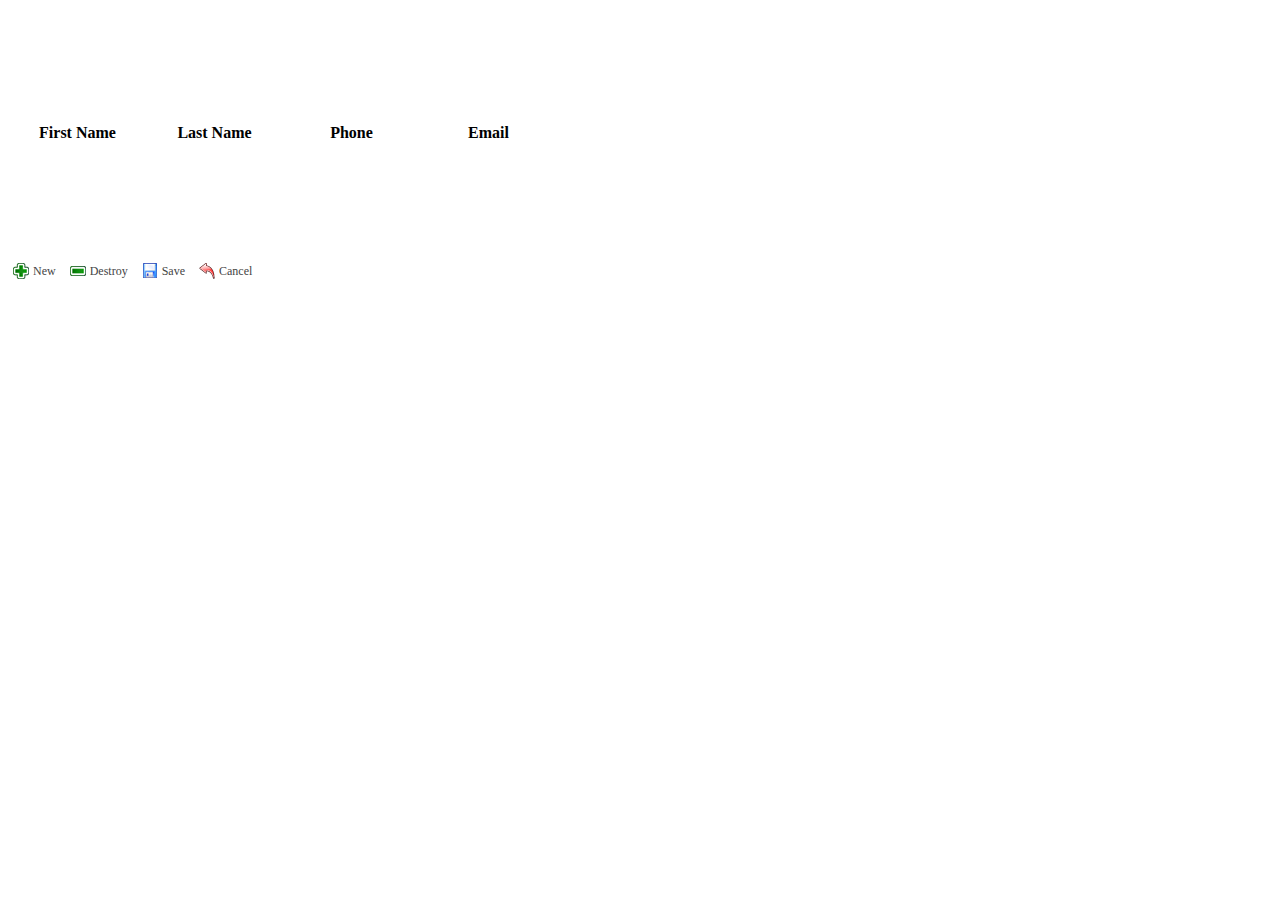
<file: SpringQuartz1.x/src/main/webapp/test1.html>
<!DOCTYPE html>
 <html>
  <head>
    <meta charset="UTF-8">
    
    <link href="resource/jeasyui/1.5.2/themes/default/easyui.css" rel='stylesheet' type='text/css'/>
    <link href="resource/jeasyui/1.5.2/themes/icon.css" rel='stylesheet' type='text/css'/>
    <link href="resource/jeasyui/1.5.2/themes/color.css" rel='stylesheet' type='text/css'/>
    <link href="resource/jeasyui/1.5.2/themes/extend.css" rel='stylesheet' type='text/css'/>
     <script src="resource/js/prototype.extend.js" charset="utf-8" type="text/javascript"></script>
    <script src="resource/js/jquery.min.js" charset="utf-8" type="text/javascript"></script>
    <script src="resource/js/DateUtils.js" charset="utf-8" type="text/javascript"></script>
    <script src="resource/js/jquery.cookie.js" charset="utf-8" type="text/javascript"></script>
	<script src="resource/js/jquery.extend.js" charset="utf-8" type="text/javascript"></script>
    
    <script src="resource/jeasyui/1.5.2/jquery.easyui.min.js" charset="utf-8" type="text/javascript"></script>

  </head>
  
  <body>
   <table id="dg" title="My Users" style="width:550px;height:250px"
		toolbar="#toolbar" idField="id"
		rownumbers="true" fitColumns="true" singleSelect="true">
	<thead>
		<tr>
			<th field="firstname" width="50" editor="{type:'validatebox',options:{required:true}}">First Name</th>
			<th field="lastname" width="50" editor="{type:'validatebox',options:{required:true}}">Last Name</th>
			<th field="phone" width="50" editor="text">Phone</th>
			<th field="email" width="50" editor="{type:'validatebox',options:{validType:'email'}}">Email</th>
		</tr>
	</thead>
</table>
<div id="toolbar">
	<a href="#" class="easyui-linkbutton" iconCls="icon-add" plain="true" onclick="javascript:$('#dg').edatagrid('addRow')">New</a>
	<a href="#" class="easyui-linkbutton" iconCls="icon-remove" plain="true" onclick="javascript:$('#dg').edatagrid('destroyRow')">Destroy</a>
	<a href="#" class="easyui-linkbutton" iconCls="icon-save" plain="true" onclick="javascript:$('#dg').edatagrid('saveRow')">Save</a>
	<a href="#" class="easyui-linkbutton" iconCls="icon-undo" plain="true" onclick="javascript:$('#dg').edatagrid('cancelRow')">Cancel</a>
</div>
  </body>
  <script type="text/javascript">
  	$('#dg').edatagrid({
	url: 'get_users.php',
	saveUrl: 'save_user.php',
	updateUrl: 'update_user.php',
	destroyUrl: 'destroy_user.php'
});
  </script>
</html>
</file>
<file: SpringQuartz1.x/src/main/webapp/resource/jeasyui/1.5.2/themes/default/easyui.css>
.panel {
  overflow: hidden;
  text-align: left;
  margin: 0;
  border: 0;
  -moz-border-radius: 0 0 0 0;
  -webkit-border-radius: 0 0 0 0;
  border-radius: 0 0 0 0;
}
.panel-header,
.panel-body {
  border-width: 1px;
  border-style: solid;
}
.panel-header {
  padding: 5px;
  position: relative;
}
.panel-title {
  background: url('images/blank.gif') no-repeat;
}
.panel-header-noborder {
  border-width: 0 0 1px 0;
}
.panel-body {
  overflow: auto;
  border-top-width: 0;
  padding: 0;
}
.panel-body-noheader {
  border-top-width: 1px;
}
.panel-body-noborder {
  border-width: 0px;
}
.panel-body-nobottom {
  border-bottom-width: 0;
}
.panel-with-icon {
  padding-left: 18px;
}
.panel-icon,
.panel-tool {
  position: absolute;
  top: 50%;
  margin-top: -8px;
  height: 16px;
  overflow: hidden;
}
.panel-icon {
  left: 5px;
  width: 16px;
}
.panel-tool {
  right: 5px;
  width: auto;
}
.panel-tool a {
  display: inline-block;
  width: 16px;
  height: 16px;
  opacity: 0.6;
  filter: alpha(opacity=60);
  margin: 0 0 0 2px;
  vertical-align: top;
}
.panel-tool a:hover {
  opacity: 1;
  filter: alpha(opacity=100);
  background-color: #eaf2ff;
  -moz-border-radius: 3px 3px 3px 3px;
  -webkit-border-radius: 3px 3px 3px 3px;
  border-radius: 3px 3px 3px 3px;
}
.panel-loading {
  padding: 11px 0px 10px 30px;
}
.panel-noscroll {
  overflow: hidden;
}
.panel-fit,
.panel-fit body {
  height: 100%;
  margin: 0;
  padding: 0;
  border: 0;
  overflow: hidden;
}
.panel-loading {
  background: url('images/loading.gif') no-repeat 10px 10px;
}
.panel-tool-close {
  background: url('images/panel_tools.png') no-repeat -16px 0px;
}
.panel-tool-min {
  background: url('images/panel_tools.png') no-repeat 0px 0px;
}
.panel-tool-max {
  background: url('images/panel_tools.png') no-repeat 0px -16px;
}
.panel-tool-restore {
  background: url('images/panel_tools.png') no-repeat -16px -16px;
}
.panel-tool-collapse {
  background: url('images/panel_tools.png') no-repeat -32px 0;
}
.panel-tool-expand {
  background: url('images/panel_tools.png') no-repeat -32px -16px;
}
.panel-header,
.panel-body {
  border-color: #95B8E7;
}
.panel-header {
  background-color: #E0ECFF;
  background: -webkit-linear-gradient(top,#EFF5FF 0,#E0ECFF 100%);
  background: -moz-linear-gradient(top,#EFF5FF 0,#E0ECFF 100%);
  background: -o-linear-gradient(top,#EFF5FF 0,#E0ECFF 100%);
  background: linear-gradient(to bottom,#EFF5FF 0,#E0ECFF 100%);
  background-repeat: repeat-x;
  filter: progid:DXImageTransform.Microsoft.gradient(startColorstr=#EFF5FF,endColorstr=#E0ECFF,GradientType=0);
}
.panel-body {
  background-color: #ffffff;
  color: #000000;
  font-size: 12px;
}
.panel-title {
  font-size: 12px;
  font-weight: bold;
  color: #0E2D5F;
  height: 16px;
  line-height: 16px;
}
.panel-footer {
  border: 1px solid #95B8E7;
  overflow: hidden;
  background: #F4F4F4;
}
.panel-footer-noborder {
  border-width: 1px 0 0 0;
}
.panel-hleft,
.panel-hright {
  position: relative;
}
.panel-hleft>.panel-body,
.panel-hright>.panel-body {
  position: absolute;
}
.panel-hleft>.panel-header {
  float: left;
}
.panel-hright>.panel-header {
  float: right;
}
.panel-hleft>.panel-body {
  border-top-width: 1px;
  border-left-width: 0;
}
.panel-hright>.panel-body {
  border-top-width: 1px;
  border-right-width: 0;
}
.panel-hleft>.panel-body-nobottom {
  border-bottom-width: 1px;
  border-right-width: 0;
}
.panel-hright>.panel-body-nobottom {
  border-bottom-width: 1px;
  border-left-width: 0;
}
.panel-hleft>.panel-footer {
  position: absolute;
  right: 0;
}
.panel-hright>.panel-footer {
  position: absolute;
  left: 0;
}
.panel-hleft>.panel-header-noborder {
  border-width: 0 1px 0 0;
}
.panel-hright>.panel-header-noborder {
  border-width: 0 0 0 1px;
}
.panel-hleft>.panel-body-noborder {
  border-width: 0;
}
.panel-hright>.panel-body-noborder {
  border-width: 0;
}
.panel-hleft>.panel-body-noheader {
  border-left-width: 1px;
}
.panel-hright>.panel-body-noheader {
  border-right-width: 1px;
}
.panel-hleft>.panel-footer-noborder {
  border-width: 0 0 0 1px;
}
.panel-hright>.panel-footer-noborder {
  border-width: 0 1px 0 0;
}
.panel-hleft>.panel-header .panel-icon,
.panel-hright>.panel-header .panel-icon {
  margin-top: 0;
  top: 5px;
}
.panel-hleft>.panel-header .panel-title,
.panel-hright>.panel-header .panel-title {
  position: absolute;
  min-width: 16px;
  left: 21px;
  top: 5px;
  bottom: auto;
  white-space: nowrap;
  word-wrap: normal;
  -webkit-transform: rotate(90deg);
  -webkit-transform-origin: 0 0;
  -moz-transform: rotate(90deg);
  -moz-transform-origin: 0 0;
  -o-transform: rotate(90deg);
  -o-transform-origin: 0 0;
  transform: rotate(90deg);
  transform-origin: 0 0;
}
.panel-hleft>.panel-header .panel-title-up,
.panel-hright>.panel-header .panel-title-up {
  position: absolute;
  min-width: 16px;
  left: 21px;
  top: auto;
  bottom: 5px;
  text-align: right;
  white-space: nowrap;
  word-wrap: normal;
  -webkit-transform: rotate(-90deg);
  -webkit-transform-origin: 0 0;
  -moz-transform: rotate(-90deg);
  -moz-transform-origin: 0 0;
  -o-transform: rotate(-90deg);
  -o-transform-origin: 0 0;
  transform: rotate(-90deg);
  transform-origin: 0 16px;
}
.panel-hleft>.panel-header .panel-with-icon.panel-title-up,
.panel-hright>.panel-header .panel-with-icon.panel-title-up {
  padding-left: 0;
  padding-right: 18px;
}
.panel-hleft>.panel-header .panel-tool,
.panel-hright>.panel-header .panel-tool {
  top: auto;
  bottom: 5px;
  width: 16px;
  height: auto;
  left: 50%;
  margin-left: -8px;
  margin-top: 0;
}
.panel-hleft>.panel-header .panel-tool a,
.panel-hright>.panel-header .panel-tool a {
  margin: 2px 0 0 0;
}
.accordion {
  overflow: hidden;
  border-width: 1px;
  border-style: solid;
}
.accordion .accordion-header {
  border-width: 0 0 1px;
  cursor: pointer;
}
.accordion .accordion-body {
  border-width: 0 0 1px;
}
.accordion-noborder {
  border-width: 0;
}
.accordion-noborder .accordion-header {
  border-width: 0 0 1px;
}
.accordion-noborder .accordion-body {
  border-width: 0 0 1px;
}
.accordion-collapse {
  background: url('images/accordion_arrows.png') no-repeat 0 0;
}
.accordion-expand {
  background: url('images/accordion_arrows.png') no-repeat -16px 0;
}
.accordion {
  background: #ffffff;
  border-color: #95B8E7;
}
.accordion .accordion-header {
  background: #E0ECFF;
  filter: none;
}
.accordion .accordion-header-selected {
  background: #ffe48d;
}
.accordion .accordion-header-selected .panel-title {
  color: #000000;
}
.accordion .panel-last > .accordion-header {
  border-bottom-color: #E0ECFF;
}
.accordion .panel-last > .accordion-body {
  border-bottom-color: #ffffff;
}
.accordion .panel-last > .accordion-header-selected,
.accordion .panel-last > .accordion-header-border {
  border-bottom-color: #95B8E7;
}
.accordion> .panel-hleft {
  float: left;
}
.accordion> .panel-hleft>.panel-header {
  border-width: 0 1px 0 0;
}
.accordion> .panel-hleft> .panel-body {
  border-width: 0 1px 0 0;
}
.accordion> .panel-hleft.panel-last > .accordion-header {
  border-right-color: #E0ECFF;
}
.accordion> .panel-hleft.panel-last > .accordion-body {
  border-right-color: #ffffff;
}
.accordion> .panel-hleft.panel-last > .accordion-header-selected,
.accordion> .panel-hleft.panel-last > .accordion-header-border {
  border-right-color: #95B8E7;
}
.accordion> .panel-hright {
  float: right;
}
.accordion> .panel-hright>.panel-header {
  border-width: 0 0 0 1px;
}
.accordion> .panel-hright> .panel-body {
  border-width: 0 0 0 1px;
}
.accordion> .panel-hright.panel-last > .accordion-header {
  border-left-color: #E0ECFF;
}
.accordion> .panel-hright.panel-last > .accordion-body {
  border-left-color: #ffffff;
}
.accordion> .panel-hright.panel-last > .accordion-header-selected,
.accordion> .panel-hright.panel-last > .accordion-header-border {
  border-left-color: #95B8E7;
}
.window {
  overflow: hidden;
  padding: 5px;
  border-width: 1px;
  border-style: solid;
}
.window .window-header {
  background: transparent;
  padding: 0px 0px 6px 0px;
}
.window .window-body {
  border-width: 1px;
  border-style: solid;
  border-top-width: 0px;
}
.window .window-body-noheader {
  border-top-width: 1px;
}
.window .panel-body-nobottom {
  border-bottom-width: 0;
}
.window .window-header .panel-icon,
.window .window-header .panel-tool {
  top: 50%;
  margin-top: -11px;
}
.window .window-header .panel-icon {
  left: 1px;
}
.window .window-header .panel-tool {
  right: 1px;
}
.window .window-header .panel-with-icon {
  padding-left: 18px;
}
.window-proxy {
  position: absolute;
  overflow: hidden;
}
.window-proxy-mask {
  position: absolute;
  filter: alpha(opacity=5);
  opacity: 0.05;
}
.window-mask {
  position: absolute;
  left: 0;
  top: 0;
  width: 100%;
  height: 100%;
  filter: alpha(opacity=40);
  opacity: 0.40;
  font-size: 1px;
  overflow: hidden;
}
.window,
.window-shadow {
  position: absolute;
  -moz-border-radius: 5px 5px 5px 5px;
  -webkit-border-radius: 5px 5px 5px 5px;
  border-radius: 5px 5px 5px 5px;
}
.window-shadow {
  background: #ccc;
  -moz-box-shadow: 2px 2px 3px #cccccc;
  -webkit-box-shadow: 2px 2px 3px #cccccc;
  box-shadow: 2px 2px 3px #cccccc;
  filter: progid:DXImageTransform.Microsoft.Blur(pixelRadius=2,MakeShadow=false,ShadowOpacity=0.2);
}
.window,
.window .window-body {
  border-color: #95B8E7;
}
.window {
  background-color: #E0ECFF;
  background: -webkit-linear-gradient(top,#EFF5FF 0,#E0ECFF 20%);
  background: -moz-linear-gradient(top,#EFF5FF 0,#E0ECFF 20%);
  background: -o-linear-gradient(top,#EFF5FF 0,#E0ECFF 20%);
  background: linear-gradient(to bottom,#EFF5FF 0,#E0ECFF 20%);
  background-repeat: repeat-x;
  filter: progid:DXImageTransform.Microsoft.gradient(startColorstr=#EFF5FF,endColorstr=#E0ECFF,GradientType=0);
}
.window-proxy {
  border: 1px dashed #95B8E7;
}
.window-proxy-mask,
.window-mask {
  background: #ccc;
}
.window .panel-footer {
  border: 1px solid #95B8E7;
  position: relative;
  top: -1px;
}
.window-thinborder {
  padding: 0;
}
.window-thinborder .window-header {
  padding: 5px 5px 6px 5px;
}
.window-thinborder .window-body {
  border-width: 0px;
}
.window-thinborder .window-header .panel-icon,
.window-thinborder .window-header .panel-tool {
  margin-top: -9px;
  margin-left: 5px;
  margin-right: 5px;
}
.window-noborder {
  border: 0;
}
.window.panel-hleft .window-header {
  padding: 0 6px 0 0;
}
.window.panel-hright .window-header {
  padding: 0 0 0 6px;
}
.window.panel-hleft>.panel-header .panel-title {
  top: auto;
  left: 16px;
}
.window.panel-hright>.panel-header .panel-title {
  top: auto;
  right: 16px;
}
.window.panel-hleft>.panel-header .panel-title-up,
.window.panel-hright>.panel-header .panel-title-up {
  bottom: 0;
}
.window.panel-hleft .window-body {
  border-width: 1px 1px 1px 0;
}
.window.panel-hright .window-body {
  border-width: 1px 0 1px 1px;
}
.window.panel-hleft .window-header .panel-icon {
  top: 1px;
  margin-top: 0;
  left: 0;
}
.window.panel-hright .window-header .panel-icon {
  top: 1px;
  margin-top: 0;
  left: auto;
  right: 1px;
}
.window.panel-hleft .window-header .panel-tool,
.window.panel-hright .window-header .panel-tool {
  margin-top: 0;
  top: auto;
  bottom: 1px;
  right: auto;
  margin-right: 0;
  left: 50%;
  margin-left: -11px;
}
.window.panel-hright .window-header .panel-tool {
  left: auto;
  right: 1px;
}
.window-thinborder.panel-hleft .window-header {
  padding: 5px 6px 5px 5px;
}
.window-thinborder.panel-hright .window-header {
  padding: 5px 5px 5px 6px;
}
.window-thinborder.panel-hleft>.panel-header .panel-title {
  left: 21px;
}
.window-thinborder.panel-hleft>.panel-header .panel-title-up,
.window-thinborder.panel-hright>.panel-header .panel-title-up {
  bottom: 5px;
}
.window-thinborder.panel-hleft .window-header .panel-icon,
.window-thinborder.panel-hright .window-header .panel-icon {
  margin-top: 5px;
}
.window-thinborder.panel-hleft .window-header .panel-tool,
.window-thinborder.panel-hright .window-header .panel-tool {
  left: 16px;
  bottom: 5px;
}
.dialog-content {
  overflow: auto;
}
.dialog-toolbar {
  position: relative;
  padding: 2px 5px;
}
.dialog-tool-separator {
  float: left;
  height: 24px;
  border-left: 1px solid #ccc;
  border-right: 1px solid #fff;
  margin: 2px 1px;
}
.dialog-button {
  position: relative;
  top: -1px;
  padding: 5px;
  text-align: right;
}
.dialog-button .l-btn {
  margin-left: 5px;
}
.dialog-toolbar,
.dialog-button {
  background: #F4F4F4;
  border-width: 1px;
  border-style: solid;
}
.dialog-toolbar {
  border-color: #95B8E7 #95B8E7 #dddddd #95B8E7;
}
.dialog-button {
  border-color: #dddddd #95B8E7 #95B8E7 #95B8E7;
}
.window-thinborder .dialog-toolbar {
  border-left: transparent;
  border-right: transparent;
  border-top-color: #F4F4F4;
}
.window-thinborder .dialog-button {
  top: 0px;
  padding: 5px 8px 8px 8px;
  border-left: transparent;
  border-right: transparent;
  border-bottom: transparent;
}
.l-btn {
  text-decoration: none;
  display: inline-block;
  overflow: hidden;
  margin: 0;
  padding: 0;
  cursor: pointer;
  outline: none;
  text-align: center;
  vertical-align: middle;
  line-height: normal;
}
.l-btn-plain {
  border-width: 0;
  padding: 1px;
}
.l-btn-left {
  display: inline-block;
  position: relative;
  overflow: hidden;
  margin: 0;
  padding: 0;
  vertical-align: top;
}
.l-btn-text {
  display: inline-block;
  vertical-align: top;
  width: auto;
  line-height: 24px;
  font-size: 12px;
  padding: 0;
  margin: 0 4px;
}
.l-btn-icon {
  display: inline-block;
  width: 16px;
  height: 16px;
  line-height: 16px;
  position: absolute;
  top: 50%;
  margin-top: -8px;
  font-size: 1px;
}
.l-btn span span .l-btn-empty {
  display: inline-block;
  margin: 0;
  width: 16px;
  height: 24px;
  font-size: 1px;
  vertical-align: top;
}
.l-btn span .l-btn-icon-left {
  padding: 0 0 0 20px;
  background-position: left center;
}
.l-btn span .l-btn-icon-right {
  padding: 0 20px 0 0;
  background-position: right center;
}
.l-btn-icon-left .l-btn-text {
  margin: 0 4px 0 24px;
}
.l-btn-icon-left .l-btn-icon {
  left: 4px;
}
.l-btn-icon-right .l-btn-text {
  margin: 0 24px 0 4px;
}
.l-btn-icon-right .l-btn-icon {
  right: 4px;
}
.l-btn-icon-top .l-btn-text {
  margin: 20px 4px 0 4px;
}
.l-btn-icon-top .l-btn-icon {
  top: 4px;
  left: 50%;
  margin: 0 0 0 -8px;
}
.l-btn-icon-bottom .l-btn-text {
  margin: 0 4px 20px 4px;
}
.l-btn-icon-bottom .l-btn-icon {
  top: auto;
  bottom: 4px;
  left: 50%;
  margin: 0 0 0 -8px;
}
.l-btn-left .l-btn-empty {
  margin: 0 4px;
  width: 16px;
}
.l-btn-plain:hover {
  padding: 0;
}
.l-btn-focus {
  outline: #0000FF dotted thin;
}
.l-btn-large .l-btn-text {
  line-height: 40px;
}
.l-btn-large .l-btn-icon {
  width: 32px;
  height: 32px;
  line-height: 32px;
  margin-top: -16px;
}
.l-btn-large .l-btn-icon-left .l-btn-text {
  margin-left: 40px;
}
.l-btn-large .l-btn-icon-right .l-btn-text {
  margin-right: 40px;
}
.l-btn-large .l-btn-icon-top .l-btn-text {
  margin-top: 36px;
  line-height: 24px;
  min-width: 32px;
}
.l-btn-large .l-btn-icon-top .l-btn-icon {
  margin: 0 0 0 -16px;
}
.l-btn-large .l-btn-icon-bottom .l-btn-text {
  margin-bottom: 36px;
  line-height: 24px;
  min-width: 32px;
}
.l-btn-large .l-btn-icon-bottom .l-btn-icon {
  margin: 0 0 0 -16px;
}
.l-btn-large .l-btn-left .l-btn-empty {
  margin: 0 4px;
  width: 32px;
}
.l-btn {
  color: #444;
  background: #fafafa;
  background-repeat: repeat-x;
  border: 1px solid #bbb;
  background: -webkit-linear-gradient(top,#ffffff 0,#eeeeee 100%);
  background: -moz-linear-gradient(top,#ffffff 0,#eeeeee 100%);
  background: -o-linear-gradient(top,#ffffff 0,#eeeeee 100%);
  background: linear-gradient(to bottom,#ffffff 0,#eeeeee 100%);
  background-repeat: repeat-x;
  filter: progid:DXImageTransform.Microsoft.gradient(startColorstr=#ffffff,endColorstr=#eeeeee,GradientType=0);
  -moz-border-radius: 5px 5px 5px 5px;
  -webkit-border-radius: 5px 5px 5px 5px;
  border-radius: 5px 5px 5px 5px;
}
.l-btn:hover {
  background: #eaf2ff;
  color: #000000;
  border: 1px solid #b7d2ff;
  filter: none;
}
.l-btn-plain {
  background: transparent;
  border-width: 0;
  filter: none;
}
.l-btn-outline {
  border-width: 1px;
  border-color: #b7d2ff;
  padding: 0;
}
.l-btn-plain:hover {
  background: #eaf2ff;
  color: #000000;
  border: 1px solid #b7d2ff;
  -moz-border-radius: 5px 5px 5px 5px;
  -webkit-border-radius: 5px 5px 5px 5px;
  border-radius: 5px 5px 5px 5px;
}
.l-btn-disabled,
.l-btn-disabled:hover {
  opacity: 0.5;
  cursor: default;
  background: #fafafa;
  color: #444;
  background: -webkit-linear-gradient(top,#ffffff 0,#eeeeee 100%);
  background: -moz-linear-gradient(top,#ffffff 0,#eeeeee 100%);
  background: -o-linear-gradient(top,#ffffff 0,#eeeeee 100%);
  background: linear-gradient(to bottom,#ffffff 0,#eeeeee 100%);
  background-repeat: repeat-x;
  filter: progid:DXImageTransform.Microsoft.gradient(startColorstr=#ffffff,endColorstr=#eeeeee,GradientType=0);
}
.l-btn-disabled .l-btn-text,
.l-btn-disabled .l-btn-icon {
  filter: alpha(opacity=50);
}
.l-btn-plain-disabled,
.l-btn-plain-disabled:hover {
  background: transparent;
  filter: alpha(opacity=50);
}
.l-btn-selected,
.l-btn-selected:hover {
  background: #ddd;
  filter: none;
}
.l-btn-plain-selected,
.l-btn-plain-selected:hover {
  background: #ddd;
}
.textbox {
  position: relative;
  border: 1px solid #95B8E7;
  background-color: #fff;
  vertical-align: middle;
  display: inline-block;
  overflow: hidden;
  white-space: nowrap;
  margin: 0;
  padding: 0;
  -moz-border-radius: 5px 5px 5px 5px;
  -webkit-border-radius: 5px 5px 5px 5px;
  border-radius: 5px 5px 5px 5px;
}
.textbox .textbox-text {
  font-size: 12px;
  border: 0;
  margin: 0;
  padding: 4px;
  white-space: normal;
  vertical-align: top;
  outline-style: none;
  resize: none;
  -moz-border-radius: 5px 5px 5px 5px;
  -webkit-border-radius: 5px 5px 5px 5px;
  border-radius: 5px 5px 5px 5px;
}
.textbox .textbox-text::-ms-clear,
.textbox .textbox-text::-ms-reveal {
  display: none;
}
.textbox textarea.textbox-text {
  white-space: pre-wrap;
}
.textbox .textbox-prompt {
  font-size: 12px;
  color: #aaa;
}
.textbox .textbox-bgicon {
  background-position: 3px center;
  padding-left: 21px;
}
.textbox .textbox-button,
.textbox .textbox-button:hover {
  position: absolute;
  top: 0;
  padding: 0;
  vertical-align: top;
  -moz-border-radius: 0 0 0 0;
  -webkit-border-radius: 0 0 0 0;
  border-radius: 0 0 0 0;
}
.textbox .textbox-button-right,
.textbox .textbox-button-right:hover {
  right: 0;
  border-width: 0 0 0 1px;
}
.textbox .textbox-button-left,
.textbox .textbox-button-left:hover {
  left: 0;
  border-width: 0 1px 0 0;
}
.textbox .textbox-button-top,
.textbox .textbox-button-top:hover {
  left: 0;
  border-width: 0 0 1px 0;
}
.textbox .textbox-button-bottom,
.textbox .textbox-button-bottom:hover {
  top: auto;
  bottom: 0;
  left: 0;
  border-width: 1px 0 0 0;
}
.textbox-addon {
  position: absolute;
  top: 0;
}
.textbox-label {
  display: inline-block;
  width: 80px;
  height: 22px;
  line-height: 22px;
  vertical-align: middle;
  overflow: hidden;
  text-overflow: ellipsis;
  white-space: nowrap;
  margin: 0;
  padding-right: 5px;
}
.textbox-label-after {
  padding-left: 5px;
  padding-right: 0;
}
.textbox-label-top {
  display: block;
  width: auto;
  padding: 0;
}
.textbox-disabled,
.textbox-label-disabled {
  opacity: 0.6;
  filter: alpha(opacity=60);
}
.textbox-icon {
  display: inline-block;
  width: 18px;
  height: 20px;
  overflow: hidden;
  vertical-align: top;
  background-position: center center;
  cursor: pointer;
  opacity: 0.6;
  filter: alpha(opacity=60);
  text-decoration: none;
  outline-style: none;
}
.textbox-icon-disabled,
.textbox-icon-readonly {
  cursor: default;
}
.textbox-icon:hover {
  opacity: 1.0;
  filter: alpha(opacity=100);
}
.textbox-icon-disabled:hover {
  opacity: 0.6;
  filter: alpha(opacity=60);
}
.textbox-focused {
  border-color: #6b9cde;
  -moz-box-shadow: 0 0 3px 0 #95B8E7;
  -webkit-box-shadow: 0 0 3px 0 #95B8E7;
  box-shadow: 0 0 3px 0 #95B8E7;
}
.textbox-invalid {
  border-color: #ffa8a8;
  background-color: #fff3f3;
}
.passwordbox-open {
  background: url('images/passwordbox_open.png') no-repeat center center;
}
.passwordbox-close {
  background: url('images/passwordbox_close.png') no-repeat center center;
}
.filebox .textbox-value {
  vertical-align: top;
  position: absolute;
  top: 0;
  left: -5000px;
}
.filebox-label {
  display: inline-block;
  position: absolute;
  width: 100%;
  height: 100%;
  cursor: pointer;
  left: 0;
  top: 0;
  z-index: 10;
  background: url('images/blank.gif') no-repeat;
}
.l-btn-disabled .filebox-label {
  cursor: default;
}
.combo-arrow {
  width: 18px;
  height: 20px;
  overflow: hidden;
  display: inline-block;
  vertical-align: top;
  cursor: pointer;
  opacity: 0.6;
  filter: alpha(opacity=60);
}
.combo-arrow-hover {
  opacity: 1.0;
  filter: alpha(opacity=100);
}
.combo-panel {
  overflow: auto;
}
.combo-arrow {
  background: url('images/combo_arrow.png') no-repeat center center;
}
.combo-panel {
  background-color: #ffffff;
}
.combo-arrow {
  background-color: #E0ECFF;
}
.combo-arrow-hover {
  background-color: #eaf2ff;
}
.combo-arrow:hover {
  background-color: #eaf2ff;
}
.combo .textbox-icon-disabled:hover {
  cursor: default;
}
.combobox-item,
.combobox-group,
.combobox-stick {
  font-size: 12px;
  padding: 3px;
}
.combobox-item-disabled {
  opacity: 0.5;
  filter: alpha(opacity=50);
}
.combobox-gitem {
  padding-left: 10px;
}
.combobox-group,
.combobox-stick {
  font-weight: bold;
}
.combobox-stick {
  position: absolute;
  top: 1px;
  left: 1px;
  right: 1px;
  background: inherit;
}
.combobox-item-hover {
  background-color: #eaf2ff;
  color: #000000;
}
.combobox-item-selected {
  background-color: #ffe48d;
  color: #000000;
}
.combobox-icon {
  display: inline-block;
  width: 16px;
  height: 16px;
  vertical-align: middle;
  margin-right: 2px;
}
.tagbox {
  cursor: text;
}
.tagbox .textbox-text {
  float: left;
}
.tagbox-label {
  position: relative;
  display: block;
  margin: 4px 0 0 4px;
  padding: 0 20px 0 4px;
  float: left;
  vertical-align: top;
  text-decoration: none;
  -moz-border-radius: 5px 5px 5px 5px;
  -webkit-border-radius: 5px 5px 5px 5px;
  border-radius: 5px 5px 5px 5px;
  background: #eaf2ff;
  color: #000000;
}
.tagbox-remove {
  background: url('images/tagbox_icons.png') no-repeat -16px center;
  position: absolute;
  display: block;
  width: 16px;
  height: 16px;
  right: 2px;
  top: 50%;
  margin-top: -8px;
  opacity: 0.6;
  filter: alpha(opacity=60);
}
.tagbox-remove:hover {
  opacity: 1;
  filter: alpha(opacity=100);
}
.textbox-disabled .tagbox-label {
  cursor: default;
}
.textbox-disabled .tagbox-remove:hover {
  cursor: default;
  opacity: 0.6;
  filter: alpha(opacity=60);
}
.layout {
  position: relative;
  overflow: hidden;
  margin: 0;
  padding: 0;
  z-index: 0;
}
.layout-panel {
  position: absolute;
  overflow: hidden;
}
.layout-body {
  min-width: 1px;
  min-height: 1px;
}
.layout-panel-east,
.layout-panel-west {
  z-index: 2;
}
.layout-panel-north,
.layout-panel-south {
  z-index: 3;
}
.layout-expand {
  position: absolute;
  padding: 0px;
  font-size: 1px;
  cursor: pointer;
  z-index: 1;
}
.layout-expand .panel-header,
.layout-expand .panel-body {
  background: transparent;
  filter: none;
  overflow: hidden;
}
.layout-expand .panel-header {
  border-bottom-width: 0px;
}
.layout-expand .panel-body {
  position: relative;
}
.layout-expand .panel-body .panel-icon {
  margin-top: 0;
  top: 0;
  left: 50%;
  margin-left: -8px;
}
.layout-expand-west .panel-header .panel-icon,
.layout-expand-east .panel-header .panel-icon {
  display: none;
}
.layout-expand-title {
  position: absolute;
  top: 0;
  left: 21px;
  white-space: nowrap;
  word-wrap: normal;
  -webkit-transform: rotate(90deg);
  -webkit-transform-origin: 0 0;
  -moz-transform: rotate(90deg);
  -moz-transform-origin: 0 0;
  -o-transform: rotate(90deg);
  -o-transform-origin: 0 0;
  transform: rotate(90deg);
  transform-origin: 0 0;
}
.layout-expand-title-up {
  position: absolute;
  top: 0;
  left: 0;
  text-align: right;
  padding-left: 5px;
  white-space: nowrap;
  word-wrap: normal;
  -webkit-transform: rotate(-90deg);
  -webkit-transform-origin: 0 0;
  -moz-transform: rotate(-90deg);
  -moz-transform-origin: 0 0;
  -o-transform: rotate(-90deg);
  -o-transform-origin: 0 0;
  transform: rotate(-90deg);
  transform-origin: 0 0;
}
.layout-expand-with-icon {
  top: 18px;
}
.layout-expand .panel-body-noheader .layout-expand-title,
.layout-expand .panel-body-noheader .panel-icon {
  top: 5px;
}
.layout-expand .panel-body-noheader .layout-expand-with-icon {
  top: 23px;
}
.layout-split-proxy-h,
.layout-split-proxy-v {
  position: absolute;
  font-size: 1px;
  display: none;
  z-index: 5;
}
.layout-split-proxy-h {
  width: 5px;
  cursor: e-resize;
}
.layout-split-proxy-v {
  height: 5px;
  cursor: n-resize;
}
.layout-mask {
  position: absolute;
  background: #fafafa;
  filter: alpha(opacity=10);
  opacity: 0.10;
  z-index: 4;
}
.layout-button-up {
  background: url('images/layout_arrows.png') no-repeat -16px -16px;
}
.layout-button-down {
  background: url('images/layout_arrows.png') no-repeat -16px 0;
}
.layout-button-left {
  background: url('images/layout_arrows.png') no-repeat 0 0;
}
.layout-button-right {
  background: url('images/layout_arrows.png') no-repeat 0 -16px;
}
.layout-split-proxy-h,
.layout-split-proxy-v {
  background-color: #aac5e7;
}
.layout-split-north {
  border-bottom: 5px solid #E6EEF8;
}
.layout-split-south {
  border-top: 5px solid #E6EEF8;
}
.layout-split-east {
  border-left: 5px solid #E6EEF8;
}
.layout-split-west {
  border-right: 5px solid #E6EEF8;
}
.layout-expand {
  background-color: #E0ECFF;
}
.layout-expand-over {
  background-color: #E0ECFF;
}
.tabs-container {
  overflow: hidden;
}
.tabs-header {
  border-width: 1px;
  border-style: solid;
  border-bottom-width: 0;
  position: relative;
  padding: 0;
  padding-top: 2px;
  overflow: hidden;
}
.tabs-scroller-left,
.tabs-scroller-right {
  position: absolute;
  top: auto;
  bottom: 0;
  width: 18px;
  font-size: 1px;
  display: none;
  cursor: pointer;
  border-width: 1px;
  border-style: solid;
}
.tabs-scroller-left {
  left: 0;
}
.tabs-scroller-right {
  right: 0;
}
.tabs-tool {
  position: absolute;
  bottom: 0;
  padding: 1px;
  overflow: hidden;
  border-width: 1px;
  border-style: solid;
}
.tabs-header-plain .tabs-tool {
  padding: 0 1px;
}
.tabs-wrap {
  position: relative;
  left: 0;
  overflow: hidden;
  width: 100%;
  margin: 0;
  padding: 0;
}
.tabs-scrolling {
  margin-left: 18px;
  margin-right: 18px;
}
.tabs-disabled {
  opacity: 0.3;
  filter: alpha(opacity=30);
}
.tabs {
  list-style-type: none;
  height: 26px;
  margin: 0px;
  padding: 0px;
  padding-left: 4px;
  width: 50000px;
  border-style: solid;
  border-width: 0 0 1px 0;
}
.tabs li {
  float: left;
  display: inline-block;
  margin: 0 4px -1px 0;
  padding: 0;
  position: relative;
  border: 0;
}
.tabs li a.tabs-inner {
  display: inline-block;
  text-decoration: none;
  margin: 0;
  padding: 0 10px;
  height: 25px;
  line-height: 25px;
  text-align: center;
  white-space: nowrap;
  border-width: 1px;
  border-style: solid;
  -moz-border-radius: 5px 5px 0 0;
  -webkit-border-radius: 5px 5px 0 0;
  border-radius: 5px 5px 0 0;
}
.tabs li.tabs-selected a.tabs-inner {
  font-weight: bold;
  outline: none;
}
.tabs li.tabs-selected a:hover.tabs-inner {
  cursor: default;
  pointer: default;
}
.tabs li a.tabs-close,
.tabs-p-tool {
  position: absolute;
  font-size: 1px;
  display: block;
  height: 12px;
  padding: 0;
  top: 50%;
  margin-top: -6px;
  overflow: hidden;
}
.tabs li a.tabs-close {
  width: 12px;
  right: 5px;
  opacity: 0.6;
  filter: alpha(opacity=60);
}
.tabs-p-tool {
  right: 16px;
}
.tabs-p-tool a {
  display: inline-block;
  font-size: 1px;
  width: 12px;
  height: 12px;
  margin: 0;
  opacity: 0.6;
  filter: alpha(opacity=60);
}
.tabs li a:hover.tabs-close,
.tabs-p-tool a:hover {
  opacity: 1;
  filter: alpha(opacity=100);
  cursor: hand;
  cursor: pointer;
}
.tabs-with-icon {
  padding-left: 18px;
}
.tabs-icon {
  position: absolute;
  width: 16px;
  height: 16px;
  left: 10px;
  top: 50%;
  margin-top: -8px;
}
.tabs-title {
  font-size: 12px;
}
.tabs-closable {
  padding-right: 8px;
}
.tabs-panels {
  margin: 0px;
  padding: 0px;
  border-width: 1px;
  border-style: solid;
  border-top-width: 0;
  overflow: hidden;
}
.tabs-header-bottom {
  border-width: 0 1px 1px 1px;
  padding: 0 0 2px 0;
}
.tabs-header-bottom .tabs {
  border-width: 1px 0 0 0;
}
.tabs-header-bottom .tabs li {
  margin: -1px 4px 0 0;
}
.tabs-header-bottom .tabs li a.tabs-inner {
  -moz-border-radius: 0 0 5px 5px;
  -webkit-border-radius: 0 0 5px 5px;
  border-radius: 0 0 5px 5px;
}
.tabs-header-bottom .tabs-tool {
  top: 0;
}
.tabs-header-bottom .tabs-scroller-left,
.tabs-header-bottom .tabs-scroller-right {
  top: 0;
  bottom: auto;
}
.tabs-panels-top {
  border-width: 1px 1px 0 1px;
}
.tabs-header-left {
  float: left;
  border-width: 1px 0 1px 1px;
  padding: 0;
}
.tabs-header-right {
  float: right;
  border-width: 1px 1px 1px 0;
  padding: 0;
}
.tabs-header-left .tabs-wrap,
.tabs-header-right .tabs-wrap {
  height: 100%;
}
.tabs-header-left .tabs {
  height: 100%;
  padding: 4px 0 0 2px;
  border-width: 0 1px 0 0;
}
.tabs-header-right .tabs {
  height: 100%;
  padding: 4px 2px 0 0;
  border-width: 0 0 0 1px;
}
.tabs-header-left .tabs li,
.tabs-header-right .tabs li {
  display: block;
  width: 100%;
  position: relative;
}
.tabs-header-left .tabs li {
  left: auto;
  right: 0;
  margin: 0 -1px 4px 0;
  float: right;
}
.tabs-header-right .tabs li {
  left: 0;
  right: auto;
  margin: 0 0 4px -1px;
  float: left;
}
.tabs-justified li a.tabs-inner {
  padding-left: 0;
  padding-right: 0;
}
.tabs-header-left .tabs li a.tabs-inner {
  display: block;
  text-align: left;
  padding-left: 10px;
  padding-right: 10px;
  -moz-border-radius: 5px 0 0 5px;
  -webkit-border-radius: 5px 0 0 5px;
  border-radius: 5px 0 0 5px;
}
.tabs-header-right .tabs li a.tabs-inner {
  display: block;
  text-align: left;
  padding-left: 10px;
  padding-right: 10px;
  -moz-border-radius: 0 5px 5px 0;
  -webkit-border-radius: 0 5px 5px 0;
  border-radius: 0 5px 5px 0;
}
.tabs-panels-right {
  float: right;
  border-width: 1px 1px 1px 0;
}
.tabs-panels-left {
  float: left;
  border-width: 1px 0 1px 1px;
}
.tabs-header-noborder,
.tabs-panels-noborder {
  border: 0px;
}
.tabs-header-plain {
  border: 0px;
  background: transparent;
}
.tabs-pill {
  padding-bottom: 3px;
}
.tabs-header-bottom .tabs-pill {
  padding-top: 3px;
  padding-bottom: 0;
}
.tabs-header-left .tabs-pill {
  padding-right: 3px;
}
.tabs-header-right .tabs-pill {
  padding-left: 3px;
}
.tabs-header .tabs-pill li a.tabs-inner {
  -moz-border-radius: 5px 5px 5px 5px;
  -webkit-border-radius: 5px 5px 5px 5px;
  border-radius: 5px 5px 5px 5px;
}
.tabs-header-narrow,
.tabs-header-narrow .tabs-narrow {
  padding: 0;
}
.tabs-narrow li,
.tabs-header-bottom .tabs-narrow li {
  margin-left: 0;
  margin-right: -1px;
}
.tabs-narrow li.tabs-last,
.tabs-header-bottom .tabs-narrow li.tabs-last {
  margin-right: 0;
}
.tabs-header-left .tabs-narrow,
.tabs-header-right .tabs-narrow {
  padding-top: 0;
}
.tabs-header-left .tabs-narrow li {
  margin-bottom: -1px;
  margin-right: -1px;
}
.tabs-header-left .tabs-narrow li.tabs-last,
.tabs-header-right .tabs-narrow li.tabs-last {
  margin-bottom: 0;
}
.tabs-header-right .tabs-narrow li {
  margin-bottom: -1px;
  margin-left: -1px;
}
.tabs-scroller-left {
  background: #E0ECFF url('images/tabs_icons.png') no-repeat 1px center;
}
.tabs-scroller-right {
  background: #E0ECFF url('images/tabs_icons.png') no-repeat -15px center;
}
.tabs li a.tabs-close {
  background: url('images/tabs_icons.png') no-repeat -34px center;
}
.tabs li a.tabs-inner:hover {
  background: #eaf2ff;
  color: #000000;
  filter: none;
}
.tabs li.tabs-selected a.tabs-inner {
  background-color: #ffffff;
  color: #0E2D5F;
  background: -webkit-linear-gradient(top,#EFF5FF 0,#ffffff 100%);
  background: -moz-linear-gradient(top,#EFF5FF 0,#ffffff 100%);
  background: -o-linear-gradient(top,#EFF5FF 0,#ffffff 100%);
  background: linear-gradient(to bottom,#EFF5FF 0,#ffffff 100%);
  background-repeat: repeat-x;
  filter: progid:DXImageTransform.Microsoft.gradient(startColorstr=#EFF5FF,endColorstr=#ffffff,GradientType=0);
}
.tabs-header-bottom .tabs li.tabs-selected a.tabs-inner {
  background: -webkit-linear-gradient(top,#ffffff 0,#EFF5FF 100%);
  background: -moz-linear-gradient(top,#ffffff 0,#EFF5FF 100%);
  background: -o-linear-gradient(top,#ffffff 0,#EFF5FF 100%);
  background: linear-gradient(to bottom,#ffffff 0,#EFF5FF 100%);
  background-repeat: repeat-x;
  filter: progid:DXImageTransform.Microsoft.gradient(startColorstr=#ffffff,endColorstr=#EFF5FF,GradientType=0);
}
.tabs-header-left .tabs li.tabs-selected a.tabs-inner {
  background: -webkit-linear-gradient(left,#EFF5FF 0,#ffffff 100%);
  background: -moz-linear-gradient(left,#EFF5FF 0,#ffffff 100%);
  background: -o-linear-gradient(left,#EFF5FF 0,#ffffff 100%);
  background: linear-gradient(to right,#EFF5FF 0,#ffffff 100%);
  background-repeat: repeat-y;
  filter: progid:DXImageTransform.Microsoft.gradient(startColorstr=#EFF5FF,endColorstr=#ffffff,GradientType=1);
}
.tabs-header-right .tabs li.tabs-selected a.tabs-inner {
  background: -webkit-linear-gradient(left,#ffffff 0,#EFF5FF 100%);
  background: -moz-linear-gradient(left,#ffffff 0,#EFF5FF 100%);
  background: -o-linear-gradient(left,#ffffff 0,#EFF5FF 100%);
  background: linear-gradient(to right,#ffffff 0,#EFF5FF 100%);
  background-repeat: repeat-y;
  filter: progid:DXImageTransform.Microsoft.gradient(startColorstr=#ffffff,endColorstr=#EFF5FF,GradientType=1);
}
.tabs li a.tabs-inner {
  color: #0E2D5F;
  background-color: #E0ECFF;
  background: -webkit-linear-gradient(top,#EFF5FF 0,#E0ECFF 100%);
  background: -moz-linear-gradient(top,#EFF5FF 0,#E0ECFF 100%);
  background: -o-linear-gradient(top,#EFF5FF 0,#E0ECFF 100%);
  background: linear-gradient(to bottom,#EFF5FF 0,#E0ECFF 100%);
  background-repeat: repeat-x;
  filter: progid:DXImageTransform.Microsoft.gradient(startColorstr=#EFF5FF,endColorstr=#E0ECFF,GradientType=0);
}
.tabs-header,
.tabs-tool {
  background-color: #E0ECFF;
}
.tabs-header-plain {
  background: transparent;
}
.tabs-header,
.tabs-scroller-left,
.tabs-scroller-right,
.tabs-tool,
.tabs,
.tabs-panels,
.tabs li a.tabs-inner,
.tabs li.tabs-selected a.tabs-inner,
.tabs-header-bottom .tabs li.tabs-selected a.tabs-inner,
.tabs-header-left .tabs li.tabs-selected a.tabs-inner,
.tabs-header-right .tabs li.tabs-selected a.tabs-inner {
  border-color: #95B8E7;
}
.tabs-p-tool a:hover,
.tabs li a:hover.tabs-close,
.tabs-scroller-over {
  background-color: #eaf2ff;
}
.tabs li.tabs-selected a.tabs-inner {
  border-bottom: 1px solid #ffffff;
}
.tabs-header-bottom .tabs li.tabs-selected a.tabs-inner {
  border-top: 1px solid #ffffff;
}
.tabs-header-left .tabs li.tabs-selected a.tabs-inner {
  border-right: 1px solid #ffffff;
}
.tabs-header-right .tabs li.tabs-selected a.tabs-inner {
  border-left: 1px solid #ffffff;
}
.tabs-header .tabs-pill li.tabs-selected a.tabs-inner {
  background: #ffe48d;
  color: #000000;
  filter: none;
  border-color: #95B8E7;
}
.datagrid .panel-body {
  overflow: hidden;
  position: relative;
}
.datagrid-view {
  position: relative;
  overflow: hidden;
}
.datagrid-view1,
.datagrid-view2 {
  position: absolute;
  overflow: hidden;
  top: 0;
}
.datagrid-view1 {
  left: 0;
}
.datagrid-view2 {
  right: 0;
}
.datagrid-mask {
  position: absolute;
  left: 0;
  top: 0;
  width: 100%;
  height: 100%;
  opacity: 0.3;
  filter: alpha(opacity=30);
  display: none;
}
.datagrid-mask-msg {
  position: absolute;
  top: 50%;
  margin-top: -20px;
  padding: 10px 5px 10px 30px;
  width: auto;
  height: 16px;
  border-width: 2px;
  border-style: solid;
  display: none;
}
.datagrid-empty {
  position: absolute;
  left: 0;
  top: 0;
  width: 100%;
  height: 25px;
  line-height: 25px;
  text-align: center;
}
.datagrid-sort-icon {
  padding: 0;
  display: none;
}
.datagrid-toolbar {
  height: auto;
  padding: 1px 2px;
  border-width: 0 0 1px 0;
  border-style: solid;
}
.datagrid-btn-separator {
  float: left;
  height: 24px;
  border-left: 1px solid #ccc;
  border-right: 1px solid #fff;
  margin: 2px 1px;
}
.datagrid .datagrid-pager {
  display: block;
  margin: 0;
  border-width: 1px 0 0 0;
  border-style: solid;
}
.datagrid .datagrid-pager-top {
  border-width: 0 0 1px 0;
}
.datagrid-header {
  overflow: hidden;
  cursor: default;
  border-width: 0 0 1px 0;
  border-style: solid;
}
.datagrid-header-inner {
  float: left;
  width: 10000px;
}
.datagrid-header-row,
.datagrid-row {
  height: 25px;
}
.datagrid-header td,
.datagrid-body td,
.datagrid-footer td {
  border-width: 0 1px 1px 0;
  border-style: dotted;
  margin: 0;
  padding: 0;
}
.datagrid-cell,
.datagrid-cell-group,
.datagrid-header-rownumber,
.datagrid-cell-rownumber {
  margin: 0;
  padding: 0 4px;
  white-space: nowrap;
  word-wrap: normal;
  overflow: hidden;
  height: 18px;
  line-height: 18px;
  font-size: 12px;
}
.datagrid-header .datagrid-cell {
  height: auto;
}
.datagrid-header .datagrid-cell span {
  font-size: 12px;
}
.datagrid-cell-group {
  text-align: center;
  text-overflow: ellipsis;
}
.datagrid-header-rownumber,
.datagrid-cell-rownumber {
  width: 30px;
  text-align: center;
  margin: 0;
  padding: 0;
}
.datagrid-body {
  margin: 0;
  padding: 0;
  overflow: auto;
  zoom: 1;
}
.datagrid-view1 .datagrid-body-inner {
  padding-bottom: 20px;
}
.datagrid-view1 .datagrid-body {
  overflow: hidden;
}
.datagrid-footer {
  overflow: hidden;
}
.datagrid-footer-inner {
  border-width: 1px 0 0 0;
  border-style: solid;
  width: 10000px;
  float: left;
}
.datagrid-row-editing .datagrid-cell {
  height: auto;
}
.datagrid-header-check,
.datagrid-cell-check {
  padding: 0;
  width: 27px;
  height: 18px;
  font-size: 1px;
  text-align: center;
  overflow: hidden;
}
.datagrid-header-check input,
.datagrid-cell-check input {
  margin: 0;
  padding: 0;
  width: 15px;
  height: 18px;
}
.datagrid-resize-proxy {
  position: absolute;
  width: 1px;
  height: 10000px;
  top: 0;
  cursor: e-resize;
  display: none;
}
.datagrid-body .datagrid-editable {
  margin: 0;
  padding: 0;
}
.datagrid-body .datagrid-editable table {
  width: 100%;
  height: 100%;
}
.datagrid-body .datagrid-editable td {
  border: 0;
  margin: 0;
  padding: 0;
}
.datagrid-view .datagrid-editable-input {
  margin: 0;
  padding: 2px 4px;
  border: 1px solid #95B8E7;
  font-size: 12px;
  outline-style: none;
  -moz-border-radius: 0 0 0 0;
  -webkit-border-radius: 0 0 0 0;
  border-radius: 0 0 0 0;
}
.datagrid-view .validatebox-invalid {
  border-color: #ffa8a8;
}
.datagrid-sort .datagrid-sort-icon {
  display: inline;
  padding: 0 13px 0 0;
  background: url('images/datagrid_icons.png') no-repeat -64px center;
}
.datagrid-sort-desc .datagrid-sort-icon {
  display: inline;
  padding: 0 13px 0 0;
  background: url('images/datagrid_icons.png') no-repeat -16px center;
}
.datagrid-sort-asc .datagrid-sort-icon {
  display: inline;
  padding: 0 13px 0 0;
  background: url('images/datagrid_icons.png') no-repeat 0px center;
}
.datagrid-row-collapse {
  background: url('images/datagrid_icons.png') no-repeat -48px center;
}
.datagrid-row-expand {
  background: url('images/datagrid_icons.png') no-repeat -32px center;
}
.datagrid-mask-msg {
  background: #ffffff url('images/loading.gif') no-repeat scroll 5px center;
}
.datagrid-header,
.datagrid-td-rownumber {
  background-color: #efefef;
  background: -webkit-linear-gradient(top,#F9F9F9 0,#efefef 100%);
  background: -moz-linear-gradient(top,#F9F9F9 0,#efefef 100%);
  background: -o-linear-gradient(top,#F9F9F9 0,#efefef 100%);
  background: linear-gradient(to bottom,#F9F9F9 0,#efefef 100%);
  background-repeat: repeat-x;
  filter: progid:DXImageTransform.Microsoft.gradient(startColorstr=#F9F9F9,endColorstr=#efefef,GradientType=0);
}
.datagrid-cell-rownumber {
  color: #000000;
}
.datagrid-resize-proxy {
  background: #aac5e7;
}
.datagrid-mask {
  background: #ccc;
}
.datagrid-mask-msg {
  border-color: #95B8E7;
}
.datagrid-toolbar,
.datagrid-pager {
  background: #F4F4F4;
}
.datagrid-header,
.datagrid-toolbar,
.datagrid-pager,
.datagrid-footer-inner {
  border-color: #dddddd;
}
.datagrid-header td,
.datagrid-body td,
.datagrid-footer td {
  border-color: #ccc;
}
.datagrid-htable,
.datagrid-btable,
.datagrid-ftable {
  color: #000000;
  border-collapse: separate;
}
.datagrid-row-alt {
  background: #fafafa;
}
.datagrid-row-over,
.datagrid-header td.datagrid-header-over {
  background: #eaf2ff;
  color: #000000;
  cursor: default;
}
.datagrid-row-selected {
  background: #ffe48d;
  color: #000000;
}
.datagrid-row-editing .textbox,
.datagrid-row-editing .textbox-text {
  -moz-border-radius: 0 0 0 0;
  -webkit-border-radius: 0 0 0 0;
  border-radius: 0 0 0 0;
}
.propertygrid .datagrid-view1 .datagrid-body td {
  padding-bottom: 1px;
  border-width: 0 1px 0 0;
}
.propertygrid .datagrid-group {
  height: 21px;
  overflow: hidden;
  border-width: 0 0 1px 0;
  border-style: solid;
}
.propertygrid .datagrid-group span {
  font-weight: bold;
}
.propertygrid .datagrid-view1 .datagrid-body td {
  border-color: #dddddd;
}
.propertygrid .datagrid-view1 .datagrid-group {
  border-color: #E0ECFF;
}
.propertygrid .datagrid-view2 .datagrid-group {
  border-color: #dddddd;
}
.propertygrid .datagrid-group,
.propertygrid .datagrid-view1 .datagrid-body,
.propertygrid .datagrid-view1 .datagrid-row-over,
.propertygrid .datagrid-view1 .datagrid-row-selected {
  background: #E0ECFF;
}
.datalist .datagrid-header {
  border-width: 0;
}
.datalist .datagrid-group,
.m-list .m-list-group {
  height: 25px;
  line-height: 25px;
  font-weight: bold;
  overflow: hidden;
  background-color: #efefef;
  border-style: solid;
  border-width: 0 0 1px 0;
  border-color: #ccc;
}
.datalist .datagrid-group-expander {
  display: none;
}
.datalist .datagrid-group-title {
  padding: 0 4px;
}
.datalist .datagrid-btable {
  width: 100%;
  table-layout: fixed;
}
.datalist .datagrid-row td {
  border-style: solid;
  border-left-color: transparent;
  border-right-color: transparent;
  border-bottom-width: 0;
}
.datalist-lines .datagrid-row td {
  border-bottom-width: 1px;
}
.datalist .datagrid-cell,
.m-list li {
  width: auto;
  height: auto;
  padding: 2px 4px;
  line-height: 18px;
  position: relative;
  white-space: nowrap;
  text-overflow: ellipsis;
  overflow: hidden;
}
.datalist-link,
.m-list li>a {
  display: block;
  position: relative;
  cursor: pointer;
  color: #000000;
  text-decoration: none;
  overflow: hidden;
  margin: -2px -4px;
  padding: 2px 4px;
  padding-right: 16px;
  line-height: 18px;
  white-space: nowrap;
  text-overflow: ellipsis;
  overflow: hidden;
}
.datalist-link::after,
.m-list li>a::after {
  position: absolute;
  display: block;
  width: 8px;
  height: 8px;
  content: '';
  right: 6px;
  top: 50%;
  margin-top: -4px;
  border-style: solid;
  border-width: 1px 1px 0 0;
  -ms-transform: rotate(45deg);
  -moz-transform: rotate(45deg);
  -webkit-transform: rotate(45deg);
  -o-transform: rotate(45deg);
  transform: rotate(45deg);
}
.m-list {
  margin: 0;
  padding: 0;
  list-style: none;
}
.m-list li {
  border-style: solid;
  border-width: 0 0 1px 0;
  border-color: #ccc;
}
.m-list li>a:hover {
  background: #eaf2ff;
  color: #000000;
}
.m-list .m-list-group {
  padding: 0 4px;
}
.pagination {
  zoom: 1;
}
.pagination table {
  float: left;
  height: 30px;
}
.pagination td {
  border: 0;
}
.pagination-btn-separator {
  float: left;
  height: 24px;
  border-left: 1px solid #ccc;
  border-right: 1px solid #fff;
  margin: 3px 1px;
}
.pagination .pagination-num {
  border-width: 1px;
  border-style: solid;
  margin: 0 2px;
  padding: 2px;
  width: 2em;
  height: auto;
}
.pagination-page-list {
  margin: 0px 6px;
  padding: 1px 2px;
  width: auto;
  height: auto;
  border-width: 1px;
  border-style: solid;
}
.pagination-info {
  float: right;
  margin: 0 6px;
  padding: 0;
  height: 30px;
  line-height: 30px;
  font-size: 12px;
}
.pagination span {
  font-size: 12px;
}
.pagination-link .l-btn-text {
  width: 24px;
  text-align: center;
  margin: 0;
}
.pagination-first {
  background: url('images/pagination_icons.png') no-repeat 0 center;
}
.pagination-prev {
  background: url('images/pagination_icons.png') no-repeat -16px center;
}
.pagination-next {
  background: url('images/pagination_icons.png') no-repeat -32px center;
}
.pagination-last {
  background: url('images/pagination_icons.png') no-repeat -48px center;
}
.pagination-load {
  background: url('images/pagination_icons.png') no-repeat -64px center;
}
.pagination-loading {
  background: url('images/loading.gif') no-repeat center center;
}
.pagination-page-list,
.pagination .pagination-num {
  border-color: #95B8E7;
}
.calendar {
  border-width: 1px;
  border-style: solid;
  padding: 1px;
  overflow: hidden;
}
.calendar table {
  table-layout: fixed;
  border-collapse: separate;
  font-size: 12px;
  width: 100%;
  height: 100%;
}
.calendar table td,
.calendar table th {
  font-size: 12px;
}
.calendar-noborder {
  border: 0;
}
.calendar-header {
  position: relative;
  height: 22px;
}
.calendar-title {
  text-align: center;
  height: 22px;
}
.calendar-title span {
  position: relative;
  display: inline-block;
  top: 2px;
  padding: 0 3px;
  height: 18px;
  line-height: 18px;
  font-size: 12px;
  cursor: pointer;
  -moz-border-radius: 5px 5px 5px 5px;
  -webkit-border-radius: 5px 5px 5px 5px;
  border-radius: 5px 5px 5px 5px;
}
.calendar-prevmonth,
.calendar-nextmonth,
.calendar-prevyear,
.calendar-nextyear {
  position: absolute;
  top: 50%;
  margin-top: -7px;
  width: 14px;
  height: 14px;
  cursor: pointer;
  font-size: 1px;
  -moz-border-radius: 5px 5px 5px 5px;
  -webkit-border-radius: 5px 5px 5px 5px;
  border-radius: 5px 5px 5px 5px;
}
.calendar-prevmonth {
  left: 20px;
  background: url('images/calendar_arrows.png') no-repeat -18px -2px;
}
.calendar-nextmonth {
  right: 20px;
  background: url('images/calendar_arrows.png') no-repeat -34px -2px;
}
.calendar-prevyear {
  left: 3px;
  background: url('images/calendar_arrows.png') no-repeat -1px -2px;
}
.calendar-nextyear {
  right: 3px;
  background: url('images/calendar_arrows.png') no-repeat -49px -2px;
}
.calendar-body {
  position: relative;
}
.calendar-body th,
.calendar-body td {
  text-align: center;
}
.calendar-day {
  border: 0;
  padding: 1px;
  cursor: pointer;
  -moz-border-radius: 5px 5px 5px 5px;
  -webkit-border-radius: 5px 5px 5px 5px;
  border-radius: 5px 5px 5px 5px;
}
.calendar-other-month {
  opacity: 0.3;
  filter: alpha(opacity=30);
}
.calendar-disabled {
  opacity: 0.6;
  filter: alpha(opacity=60);
  cursor: default;
}
.calendar-menu {
  position: absolute;
  top: 0;
  left: 0;
  width: 180px;
  height: 150px;
  padding: 5px;
  font-size: 12px;
  display: none;
  overflow: hidden;
}
.calendar-menu-year-inner {
  text-align: center;
  padding-bottom: 5px;
}
.calendar-menu-year {
  width: 50px;
  text-align: center;
  border-width: 1px;
  border-style: solid;
  outline-style: none;
  resize: none;
  margin: 0;
  padding: 2px;
  font-weight: bold;
  font-size: 12px;
  -moz-border-radius: 5px 5px 5px 5px;
  -webkit-border-radius: 5px 5px 5px 5px;
  border-radius: 5px 5px 5px 5px;
}
.calendar-menu-prev,
.calendar-menu-next {
  display: inline-block;
  width: 21px;
  height: 21px;
  vertical-align: top;
  cursor: pointer;
  -moz-border-radius: 5px 5px 5px 5px;
  -webkit-border-radius: 5px 5px 5px 5px;
  border-radius: 5px 5px 5px 5px;
}
.calendar-menu-prev {
  margin-right: 10px;
  background: url('images/calendar_arrows.png') no-repeat 2px 2px;
}
.calendar-menu-next {
  margin-left: 10px;
  background: url('images/calendar_arrows.png') no-repeat -45px 2px;
}
.calendar-menu-month {
  text-align: center;
  cursor: pointer;
  font-weight: bold;
  -moz-border-radius: 5px 5px 5px 5px;
  -webkit-border-radius: 5px 5px 5px 5px;
  border-radius: 5px 5px 5px 5px;
}
.calendar-body th,
.calendar-menu-month {
  color: #4d4d4d;
}
.calendar-day {
  color: #000000;
}
.calendar-sunday {
  color: #CC2222;
}
.calendar-saturday {
  color: #00ee00;
}
.calendar-today {
  color: #0000ff;
}
.calendar-menu-year {
  border-color: #95B8E7;
}
.calendar {
  border-color: #95B8E7;
}
.calendar-header {
  background: #E0ECFF;
}
.calendar-body,
.calendar-menu {
  background: #ffffff;
}
.calendar-body th {
  background: #F4F4F4;
  padding: 2px 0;
}
.calendar-hover,
.calendar-nav-hover,
.calendar-menu-hover {
  background-color: #eaf2ff;
  color: #000000;
}
.calendar-hover {
  border: 1px solid #b7d2ff;
  padding: 0;
}
.calendar-selected {
  background-color: #ffe48d;
  color: #000000;
  border: 1px solid #ffab3f;
  padding: 0;
}
.datebox-calendar-inner {
  height: 180px;
}
.datebox-button {
  padding: 0 5px;
  text-align: center;
}
.datebox-button a {
  line-height: 22px;
  font-size: 12px;
  font-weight: bold;
  text-decoration: none;
  opacity: 0.6;
  filter: alpha(opacity=60);
}
.datebox-button a:hover {
  opacity: 1.0;
  filter: alpha(opacity=100);
}
.datebox-current,
.datebox-close {
  float: left;
}
.datebox-close {
  float: right;
}
.datebox .combo-arrow {
  background-image: url('images/datebox_arrow.png');
  background-position: center center;
}
.datebox-button {
  background-color: #F4F4F4;
}
.datebox-button a {
  color: #444;
}
.spinner-arrow {
  background-color: #E0ECFF;
  display: inline-block;
  overflow: hidden;
  vertical-align: top;
  margin: 0;
  padding: 0;
  opacity: 1.0;
  filter: alpha(opacity=100);
  width: 18px;
}
.spinner-arrow-up,
.spinner-arrow-down {
  opacity: 0.6;
  filter: alpha(opacity=60);
  display: block;
  font-size: 1px;
  width: 18px;
  height: 10px;
  width: 100%;
  height: 50%;
  color: #444;
  outline-style: none;
}
.spinner-arrow-hover {
  background-color: #eaf2ff;
  opacity: 1.0;
  filter: alpha(opacity=100);
}
.spinner-arrow-up:hover,
.spinner-arrow-down:hover {
  opacity: 1.0;
  filter: alpha(opacity=100);
  background-color: #eaf2ff;
}
.textbox-icon-disabled .spinner-arrow-up:hover,
.textbox-icon-disabled .spinner-arrow-down:hover {
  opacity: 0.6;
  filter: alpha(opacity=60);
  background-color: #E0ECFF;
  cursor: default;
}
.spinner .textbox-icon-disabled {
  opacity: 0.6;
  filter: alpha(opacity=60);
}
.spinner-arrow-up {
  background: url('images/spinner_arrows.png') no-repeat 1px center;
}
.spinner-arrow-down {
  background: url('images/spinner_arrows.png') no-repeat -15px center;
}
.spinner-button-up {
  background: url('images/spinner_arrows.png') no-repeat -32px center;
}
.spinner-button-down {
  background: url('images/spinner_arrows.png') no-repeat -48px center;
}
.progressbar {
  border-width: 1px;
  border-style: solid;
  -moz-border-radius: 5px 5px 5px 5px;
  -webkit-border-radius: 5px 5px 5px 5px;
  border-radius: 5px 5px 5px 5px;
  overflow: hidden;
  position: relative;
}
.progressbar-text {
  text-align: center;
  position: absolute;
}
.progressbar-value {
  position: relative;
  overflow: hidden;
  width: 0;
  -moz-border-radius: 5px 0 0 5px;
  -webkit-border-radius: 5px 0 0 5px;
  border-radius: 5px 0 0 5px;
}
.progressbar {
  border-color: #95B8E7;
}
.progressbar-text {
  color: #000000;
  font-size: 12px;
}
.progressbar-value .progressbar-text {
  background-color: #ffe48d;
  color: #000000;
}
.searchbox-button {
  width: 18px;
  height: 20px;
  overflow: hidden;
  display: inline-block;
  vertical-align: top;
  cursor: pointer;
  opacity: 0.6;
  filter: alpha(opacity=60);
}
.searchbox-button-hover {
  opacity: 1.0;
  filter: alpha(opacity=100);
}
.searchbox .l-btn-plain {
  border: 0;
  padding: 0;
  vertical-align: top;
  opacity: 0.6;
  filter: alpha(opacity=60);
  -moz-border-radius: 0 0 0 0;
  -webkit-border-radius: 0 0 0 0;
  border-radius: 0 0 0 0;
}
.searchbox .l-btn-plain:hover {
  border: 0;
  padding: 0;
  opacity: 1.0;
  filter: alpha(opacity=100);
  -moz-border-radius: 0 0 0 0;
  -webkit-border-radius: 0 0 0 0;
  border-radius: 0 0 0 0;
}
.searchbox a.m-btn-plain-active {
  -moz-border-radius: 0 0 0 0;
  -webkit-border-radius: 0 0 0 0;
  border-radius: 0 0 0 0;
}
.searchbox .m-btn-active {
  border-width: 0 1px 0 0;
  -moz-border-radius: 0 0 0 0;
  -webkit-border-radius: 0 0 0 0;
  border-radius: 0 0 0 0;
}
.searchbox .textbox-button-right {
  border-width: 0 0 0 1px;
}
.searchbox .textbox-button-left {
  border-width: 0 1px 0 0;
}
.searchbox-button {
  background: url('images/searchbox_button.png') no-repeat center center;
}
.searchbox .l-btn-plain {
  background: #E0ECFF;
}
.searchbox .l-btn-plain-disabled,
.searchbox .l-btn-plain-disabled:hover {
  opacity: 0.5;
  filter: alpha(opacity=50);
}
.slider-disabled {
  opacity: 0.5;
  filter: alpha(opacity=50);
}
.slider-h {
  height: 22px;
}
.slider-v {
  width: 22px;
}
.slider-inner {
  position: relative;
  height: 6px;
  top: 7px;
  border-width: 1px;
  border-style: solid;
  border-radius: 5px;
}
.slider-handle {
  position: absolute;
  display: block;
  outline: none;
  width: 20px;
  height: 20px;
  top: 50%;
  margin-top: -10px;
  margin-left: -10px;
}
.slider-tip {
  position: absolute;
  display: inline-block;
  line-height: 12px;
  font-size: 12px;
  white-space: nowrap;
  top: -22px;
}
.slider-rule {
  position: relative;
  top: 15px;
}
.slider-rule span {
  position: absolute;
  display: inline-block;
  font-size: 0;
  height: 5px;
  border-width: 0 0 0 1px;
  border-style: solid;
}
.slider-rulelabel {
  position: relative;
  top: 20px;
}
.slider-rulelabel span {
  position: absolute;
  display: inline-block;
  font-size: 12px;
}
.slider-v .slider-inner {
  width: 6px;
  left: 7px;
  top: 0;
  float: left;
}
.slider-v .slider-handle {
  left: 50%;
  margin-top: -10px;
}
.slider-v .slider-tip {
  left: -10px;
  margin-top: -6px;
}
.slider-v .slider-rule {
  float: left;
  top: 0;
  left: 16px;
}
.slider-v .slider-rule span {
  width: 5px;
  height: 'auto';
  border-left: 0;
  border-width: 1px 0 0 0;
  border-style: solid;
}
.slider-v .slider-rulelabel {
  float: left;
  top: 0;
  left: 23px;
}
.slider-handle {
  background: url('images/slider_handle.png') no-repeat;
}
.slider-inner {
  border-color: #95B8E7;
  background: #E0ECFF;
}
.slider-rule span {
  border-color: #95B8E7;
}
.slider-rulelabel span {
  color: #000000;
}
.menu {
  position: absolute;
  margin: 0;
  padding: 2px;
  border-width: 1px;
  border-style: solid;
  overflow: hidden;
}
.menu-inline {
  position: relative;
}
.menu-item {
  position: relative;
  margin: 0;
  padding: 0;
  overflow: hidden;
  white-space: nowrap;
  cursor: pointer;
  border-width: 1px;
  border-style: solid;
}
.menu-text {
  height: 20px;
  line-height: 20px;
  float: left;
  padding-left: 28px;
}
.menu-icon {
  position: absolute;
  width: 16px;
  height: 16px;
  left: 2px;
  top: 50%;
  margin-top: -8px;
}
.menu-rightarrow {
  position: absolute;
  width: 16px;
  height: 16px;
  right: 0;
  top: 50%;
  margin-top: -8px;
}
.menu-line {
  position: absolute;
  left: 26px;
  top: 0;
  height: 2000px;
  font-size: 1px;
}
.menu-sep {
  margin: 3px 0px 3px 25px;
  font-size: 1px;
}
.menu-noline .menu-line {
  display: none;
}
.menu-noline .menu-sep {
  margin-left: 0;
  margin-right: 0;
}
.menu-active {
  -moz-border-radius: 5px 5px 5px 5px;
  -webkit-border-radius: 5px 5px 5px 5px;
  border-radius: 5px 5px 5px 5px;
}
.menu-item-disabled {
  opacity: 0.5;
  filter: alpha(opacity=50);
  cursor: default;
}
.menu-text,
.menu-text span {
  font-size: 12px;
}
.menu-shadow {
  position: absolute;
  -moz-border-radius: 5px 5px 5px 5px;
  -webkit-border-radius: 5px 5px 5px 5px;
  border-radius: 5px 5px 5px 5px;
  background: #ccc;
  -moz-box-shadow: 2px 2px 3px #cccccc;
  -webkit-box-shadow: 2px 2px 3px #cccccc;
  box-shadow: 2px 2px 3px #cccccc;
  filter: progid:DXImageTransform.Microsoft.Blur(pixelRadius=2,MakeShadow=false,ShadowOpacity=0.2);
}
.menu-rightarrow {
  background: url('images/menu_arrows.png') no-repeat -32px center;
}
.menu-line {
  border-left: 1px solid #ccc;
  border-right: 1px solid #fff;
}
.menu-sep {
  border-top: 1px solid #ccc;
  border-bottom: 1px solid #fff;
}
.menu {
  background-color: #fafafa;
  border-color: #ddd;
  color: #444;
}
.menu-content {
  background: #ffffff;
}
.menu-item {
  border-color: transparent;
  _border-color: #fafafa;
}
.menu-active {
  border-color: #b7d2ff;
  color: #000000;
  background: #eaf2ff;
}
.menu-active-disabled {
  border-color: transparent;
  background: transparent;
  color: #444;
}
.m-btn-downarrow,
.s-btn-downarrow {
  display: inline-block;
  position: absolute;
  width: 16px;
  height: 16px;
  font-size: 1px;
  right: 0;
  top: 50%;
  margin-top: -8px;
}
.m-btn-active,
.s-btn-active {
  background: #eaf2ff;
  color: #000000;
  border: 1px solid #b7d2ff;
  filter: none;
}
.m-btn-plain-active,
.s-btn-plain-active {
  background: transparent;
  padding: 0;
  border-width: 1px;
  border-style: solid;
  -moz-border-radius: 5px 5px 5px 5px;
  -webkit-border-radius: 5px 5px 5px 5px;
  border-radius: 5px 5px 5px 5px;
}
.m-btn .l-btn-left .l-btn-text {
  margin-right: 20px;
}
.m-btn .l-btn-icon-right .l-btn-text {
  margin-right: 40px;
}
.m-btn .l-btn-icon-right .l-btn-icon {
  right: 20px;
}
.m-btn .l-btn-icon-top .l-btn-text {
  margin-right: 4px;
  margin-bottom: 14px;
}
.m-btn .l-btn-icon-bottom .l-btn-text {
  margin-right: 4px;
  margin-bottom: 34px;
}
.m-btn .l-btn-icon-bottom .l-btn-icon {
  top: auto;
  bottom: 20px;
}
.m-btn .l-btn-icon-top .m-btn-downarrow,
.m-btn .l-btn-icon-bottom .m-btn-downarrow {
  top: auto;
  bottom: 0px;
  left: 50%;
  margin-left: -8px;
}
.m-btn-line {
  display: inline-block;
  position: absolute;
  font-size: 1px;
  display: none;
}
.m-btn .l-btn-left .m-btn-line {
  right: 0;
  width: 16px;
  height: 500px;
  border-style: solid;
  border-color: #aac5e7;
  border-width: 0 0 0 1px;
}
.m-btn .l-btn-icon-top .m-btn-line,
.m-btn .l-btn-icon-bottom .m-btn-line {
  left: 0;
  bottom: 0;
  width: 500px;
  height: 16px;
  border-width: 1px 0 0 0;
}
.m-btn-large .l-btn-icon-right .l-btn-text {
  margin-right: 56px;
}
.m-btn-large .l-btn-icon-bottom .l-btn-text {
  margin-bottom: 50px;
}
.m-btn-downarrow,
.s-btn-downarrow {
  background: url('images/menu_arrows.png') no-repeat 0 center;
}
.m-btn-plain-active,
.s-btn-plain-active {
  border-color: #b7d2ff;
  background-color: #eaf2ff;
  color: #000000;
}
.s-btn:hover .m-btn-line,
.s-btn-active .m-btn-line,
.s-btn-plain-active .m-btn-line {
  display: inline-block;
}
.l-btn:hover .s-btn-downarrow,
.s-btn-active .s-btn-downarrow,
.s-btn-plain-active .s-btn-downarrow {
  border-style: solid;
  border-color: #aac5e7;
  border-width: 0 0 0 1px;
}
.messager-body {
  padding: 10px 10px 30px 10px;
  overflow: auto;
}
.messager-button {
  text-align: center;
  padding: 5px;
}
.messager-button .l-btn {
  width: 70px;
}
.messager-icon {
  float: left;
  width: 32px;
  height: 32px;
  margin: 0 10px 10px 0;
}
.messager-error {
  background: url('images/messager_icons.png') no-repeat scroll -64px 0;
}
.messager-info {
  background: url('images/messager_icons.png') no-repeat scroll 0 0;
}
.messager-question {
  background: url('images/messager_icons.png') no-repeat scroll -32px 0;
}
.messager-warning {
  background: url('images/messager_icons.png') no-repeat scroll -96px 0;
}
.messager-progress {
  padding: 10px;
}
.messager-p-msg {
  margin-bottom: 5px;
}
.messager-body .messager-input {
  width: 100%;
  padding: 4px 0;
  outline-style: none;
  border: 1px solid #95B8E7;
}
.window-thinborder .messager-button {
  padding-bottom: 8px;
}
.tree {
  margin: 0;
  padding: 0;
  list-style-type: none;
}
.tree li {
  white-space: nowrap;
}
.tree li ul {
  list-style-type: none;
  margin: 0;
  padding: 0;
}
.tree-node {
  height: 18px;
  white-space: nowrap;
  cursor: pointer;
}
.tree-hit {
  cursor: pointer;
}
.tree-expanded,
.tree-collapsed,
.tree-folder,
.tree-file,
.tree-checkbox,
.tree-indent {
  display: inline-block;
  width: 16px;
  height: 18px;
  vertical-align: top;
  overflow: hidden;
}
.tree-expanded {
  background: url('images/tree_icons.png') no-repeat -18px 0px;
}
.tree-expanded-hover {
  background: url('images/tree_icons.png') no-repeat -50px 0px;
}
.tree-collapsed {
  background: url('images/tree_icons.png') no-repeat 0px 0px;
}
.tree-collapsed-hover {
  background: url('images/tree_icons.png') no-repeat -32px 0px;
}
.tree-lines .tree-expanded,
.tree-lines .tree-root-first .tree-expanded {
  background: url('images/tree_icons.png') no-repeat -144px 0;
}
.tree-lines .tree-collapsed,
.tree-lines .tree-root-first .tree-collapsed {
  background: url('images/tree_icons.png') no-repeat -128px 0;
}
.tree-lines .tree-node-last .tree-expanded,
.tree-lines .tree-root-one .tree-expanded {
  background: url('images/tree_icons.png') no-repeat -80px 0;
}
.tree-lines .tree-node-last .tree-collapsed,
.tree-lines .tree-root-one .tree-collapsed {
  background: url('images/tree_icons.png') no-repeat -64px 0;
}
.tree-line {
  background: url('images/tree_icons.png') no-repeat -176px 0;
}
.tree-join {
  background: url('images/tree_icons.png') no-repeat -192px 0;
}
.tree-joinbottom {
  background: url('images/tree_icons.png') no-repeat -160px 0;
}
.tree-folder {
  background: url('images/tree_icons.png') no-repeat -208px 0;
}
.tree-folder-open {
  background: url('images/tree_icons.png') no-repeat -224px 0;
}
.tree-file {
  background: url('images/tree_icons.png') no-repeat -240px 0;
}
.tree-loading {
  background: url('images/loading.gif') no-repeat center center;
}
.tree-checkbox0 {
  background: url('images/tree_icons.png') no-repeat -208px -18px;
}
.tree-checkbox1 {
  background: url('images/tree_icons.png') no-repeat -224px -18px;
}
.tree-checkbox2 {
  background: url('images/tree_icons.png') no-repeat -240px -18px;
}
.tree-title {
  font-size: 12px;
  display: inline-block;
  text-decoration: none;
  vertical-align: top;
  white-space: nowrap;
  padding: 0 2px;
  height: 18px;
  line-height: 18px;
}
.tree-node-proxy {
  font-size: 12px;
  line-height: 20px;
  padding: 0 2px 0 20px;
  border-width: 1px;
  border-style: solid;
  z-index: 9900000;
}
.tree-dnd-icon {
  display: inline-block;
  position: absolute;
  width: 16px;
  height: 18px;
  left: 2px;
  top: 50%;
  margin-top: -9px;
}
.tree-dnd-yes {
  background: url('images/tree_icons.png') no-repeat -256px 0;
}
.tree-dnd-no {
  background: url('images/tree_icons.png') no-repeat -256px -18px;
}
.tree-node-top {
  border-top: 1px dotted red;
}
.tree-node-bottom {
  border-bottom: 1px dotted red;
}
.tree-node-append .tree-title {
  border: 1px dotted red;
}
.tree-editor {
  border: 1px solid #95B8E7;
  font-size: 12px;
  line-height: 16px;
  padding: 0 4px;
  margin: 0;
  width: 80px;
  outline-style: none;
  vertical-align: top;
  position: absolute;
  top: 0;
}
.tree-node-proxy {
  background-color: #ffffff;
  color: #000000;
  border-color: #95B8E7;
}
.tree-node-hover {
  background: #eaf2ff;
  color: #000000;
}
.tree-node-selected {
  background: #ffe48d;
  color: #000000;
}
.tree-node-hidden {
  display: none;
}
.validatebox-invalid {
  border-color: #ffa8a8;
  background-color: #fff3f3;
  color: #000;
}
.tooltip {
  position: absolute;
  display: none;
  z-index: 9900000;
  outline: none;
  opacity: 1;
  filter: alpha(opacity=100);
  padding: 5px;
  border-width: 1px;
  border-style: solid;
  border-radius: 5px;
  -moz-border-radius: 5px 5px 5px 5px;
  -webkit-border-radius: 5px 5px 5px 5px;
  border-radius: 5px 5px 5px 5px;
}
.tooltip-content {
  font-size: 12px;
}
.tooltip-arrow-outer,
.tooltip-arrow {
  position: absolute;
  width: 0;
  height: 0;
  line-height: 0;
  font-size: 0;
  border-style: solid;
  border-width: 6px;
  border-color: transparent;
  _border-color: tomato;
  _filter: chroma(color=tomato);
}
.tooltip-arrow {
  display: none \9;
}
.tooltip-right .tooltip-arrow-outer {
  left: 0;
  top: 50%;
  margin: -6px 0 0 -13px;
}
.tooltip-right .tooltip-arrow {
  left: 0;
  top: 50%;
  margin: -6px 0 0 -12px;
}
.tooltip-left .tooltip-arrow-outer {
  right: 0;
  top: 50%;
  margin: -6px -13px 0 0;
}
.tooltip-left .tooltip-arrow {
  right: 0;
  top: 50%;
  margin: -6px -12px 0 0;
}
.tooltip-top .tooltip-arrow-outer {
  bottom: 0;
  left: 50%;
  margin: 0 0 -13px -6px;
}
.tooltip-top .tooltip-arrow {
  bottom: 0;
  left: 50%;
  margin: 0 0 -12px -6px;
}
.tooltip-bottom .tooltip-arrow-outer {
  top: 0;
  left: 50%;
  margin: -13px 0 0 -6px;
}
.tooltip-bottom .tooltip-arrow {
  top: 0;
  left: 50%;
  margin: -12px 0 0 -6px;
}
.tooltip {
  background-color: #ffffff;
  border-color: #95B8E7;
  color: #000000;
}
.tooltip-right .tooltip-arrow-outer {
  border-right-color: #95B8E7;
}
.tooltip-right .tooltip-arrow {
  border-right-color: #ffffff;
}
.tooltip-left .tooltip-arrow-outer {
  border-left-color: #95B8E7;
}
.tooltip-left .tooltip-arrow {
  border-left-color: #ffffff;
}
.tooltip-top .tooltip-arrow-outer {
  border-top-color: #95B8E7;
}
.tooltip-top .tooltip-arrow {
  border-top-color: #ffffff;
}
.tooltip-bottom .tooltip-arrow-outer {
  border-bottom-color: #95B8E7;
}
.tooltip-bottom .tooltip-arrow {
  border-bottom-color: #ffffff;
}
.switchbutton {
  text-decoration: none;
  display: inline-block;
  overflow: hidden;
  vertical-align: middle;
  margin: 0;
  padding: 0;
  cursor: pointer;
  background: #bbb;
  border: 1px solid #bbb;
  -moz-border-radius: 5px 5px 5px 5px;
  -webkit-border-radius: 5px 5px 5px 5px;
  border-radius: 5px 5px 5px 5px;
}
.switchbutton-inner {
  display: inline-block;
  overflow: hidden;
  position: relative;
  top: -1px;
  left: -1px;
}
.switchbutton-on,
.switchbutton-off,
.switchbutton-handle {
  display: inline-block;
  text-align: center;
  height: 100%;
  float: left;
  font-size: 12px;
  -moz-border-radius: 5px 5px 5px 5px;
  -webkit-border-radius: 5px 5px 5px 5px;
  border-radius: 5px 5px 5px 5px;
}
.switchbutton-on {
  background: #ffe48d;
  color: #000000;
}
.switchbutton-off {
  background-color: #ffffff;
  color: #000000;
}
.switchbutton-on,
.switchbutton-reversed .switchbutton-off {
  -moz-border-radius: 5px 0 0 5px;
  -webkit-border-radius: 5px 0 0 5px;
  border-radius: 5px 0 0 5px;
}
.switchbutton-off,
.switchbutton-reversed .switchbutton-on {
  -moz-border-radius: 0 5px 5px 0;
  -webkit-border-radius: 0 5px 5px 0;
  border-radius: 0 5px 5px 0;
}
.switchbutton-handle {
  position: absolute;
  top: 0;
  left: 50%;
  background-color: #ffffff;
  color: #000000;
  border: 1px solid #bbb;
  -moz-box-shadow: 0 0 3px 0 #bbb;
  -webkit-box-shadow: 0 0 3px 0 #bbb;
  box-shadow: 0 0 3px 0 #bbb;
}
.switchbutton-value {
  position: absolute;
  top: 0;
  left: -5000px;
}
.switchbutton-disabled {
  opacity: 0.5;
  filter: alpha(opacity=50);
}
.switchbutton-disabled,
.switchbutton-readonly {
  cursor: default;
}
</file>
<file: SpringQuartz1.x/src/main/webapp/resource/jeasyui/1.5.2/themes/icon.css>
.icon-blank{
	background:url('icons/blank.gif') no-repeat center center;
}
.icon-add{
	background:url('icons/edit_add.png') no-repeat center center;
}
.icon-edit{
	background:url('icons/pencil.png') no-repeat center center;
}
.icon-clear{
	background:url('icons/clear.png') no-repeat center center;
}
.icon-remove{
	background:url('icons/edit_remove.png') no-repeat center center;
}
.icon-save{
	background:url('icons/filesave.png') no-repeat center center;
}
.icon-cut{
	background:url('icons/cut.png') no-repeat center center;
}
.icon-ok{
	background:url('icons/ok.png') no-repeat center center;
}
.icon-no{
	background:url('icons/no.png') no-repeat center center;
}
.icon-cancel{
	background:url('icons/cancel.png') no-repeat center center;
}
.icon-reload{
	background:url('icons/reload.png') no-repeat center center;
}
.icon-search{
	background:url('icons/search.png') no-repeat center center;
}
.icon-print{
	background:url('icons/print.png') no-repeat center center;
}
.icon-help{
	background:url('icons/help.png') no-repeat center center;
}
.icon-undo{
	background:url('icons/undo.png') no-repeat center center;
}
.icon-redo{
	background:url('icons/redo.png') no-repeat center center;
}
.icon-back{
	background:url('icons/back.png') no-repeat center center;
}
.icon-sum{
	background:url('icons/sum.png') no-repeat center center;
}
.icon-tip{
	background:url('icons/tip.png') no-repeat center center;
}
.icon-filter{
	background:url('icons/filter.png') no-repeat center center;
}
.icon-man{
	background:url('icons/man.png') no-repeat center center;
}
.icon-lock{
	background:url('icons/lock.png') no-repeat center center;
}
.icon-more{
	background:url('icons/more.png') no-repeat center center;
}


.icon-mini-add{
	background:url('icons/mini_add.png') no-repeat center center;
}
.icon-mini-edit{
	background:url('icons/mini_edit.png') no-repeat center center;
}
.icon-mini-refresh{
	background:url('icons/mini_refresh.png') no-repeat center center;
}

.icon-large-picture{
	background:url('icons/large_picture.png') no-repeat center center;
}
.icon-large-clipart{
	background:url('icons/large_clipart.png') no-repeat center center;
}
.icon-large-shapes{
	background:url('icons/large_shapes.png') no-repeat center center;
}
.icon-large-smartart{
	background:url('icons/large_smartart.png') no-repeat center center;
}
.icon-large-chart{
	background:url('icons/large_chart.png') no-repeat center center;
}
</file>
<file: SpringQuartz1.x/src/main/webapp/resource/jeasyui/1.5.2/themes/color.css>
.c1,.c1:hover,.c1>.panel-header{
	color: #fff;
	border-color: #3c8b3c;
	background: #4cae4c;
	background: -webkit-linear-gradient(top,#4cae4c 0,#449d44 100%);
	background: -moz-linear-gradient(top,#4cae4c 0,#449d44 100%);
	background: -o-linear-gradient(top,#4cae4c 0,#449d44 100%);
	background: linear-gradient(to bottom,#4cae4c 0,#449d44 100%);
	filter: progid:DXImageTransform.Microsoft.gradient(startColorstr=#4cae4c,endColorstr=#449d44,GradientType=0);
}
a.c1:hover{
	background: #449d44;
	filter: none;
}
.c1>.panel-body{
	border-color: #3c8b3c;
}
.c1>.dialog-toolbar,.c1>.dialog-button{
	border-left-color: #3c8b3c;
	border-right-color: #3c8b3c;
}
.c1>.dialog-button{
	border-bottom-color: #3c8b3c;
}
.c2,.c2:hover,.c2>.panel-header{
	color: #fff;
	border-color: #5f5f5f;
	background: #747474;
	background: -webkit-linear-gradient(top,#747474 0,#676767 100%);
	background: -moz-linear-gradient(top,#747474 0,#676767 100%);
	background: -o-linear-gradient(top,#747474 0,#676767 100%);
	background: linear-gradient(to bottom,#747474 0,#676767 100%);
	filter: progid:DXImageTransform.Microsoft.gradient(startColorstr=#747474,endColorstr=#676767,GradientType=0);
}
a.c2:hover{
	background: #676767;
	filter: none;
}
.c2>.panel-body{
	border-color: #5f5f5f;
}
.c2>.dialog-toolbar,.c2>.dialog-button{
	border-left-color: #5f5f5f;
	border-right-color: #5f5f5f;
}
.c2>.dialog-button{
	border-bottom-color: #5f5f5f;
}
.c3,.c3:hover,.c3>.panel-header{
	color: #333;
	border-color: #ff8080;
	background: #ffb3b3;
	background: -webkit-linear-gradient(top,#ffb3b3 0,#ff9999 100%);
	background: -moz-linear-gradient(top,#ffb3b3 0,#ff9999 100%);
	background: -o-linear-gradient(top,#ffb3b3 0,#ff9999 100%);
	background: linear-gradient(to bottom,#ffb3b3 0,#ff9999 100%);
	filter: progid:DXImageTransform.Microsoft.gradient(startColorstr=#ffb3b3,endColorstr=#ff9999,GradientType=0);
}
a.c3:hover{
	background: #ff9999;
	filter: none;
}
.c3>.panel-body{
	border-color: #ff8080;
}
.c3>.dialog-toolbar,.c3>.dialog-button{
	border-left-color: #ff8080;
	border-right-color: #ff8080;
}
.c3>.dialog-button{
	border-bottom-color: #ff8080;
}
.c4,.c4:hover,.c4>.panel-header{
	color: #333;
	border-color: #52d689;
	background: #b8eecf;
	background: -webkit-linear-gradient(top,#b8eecf 0,#a4e9c1 100%);
	background: -moz-linear-gradient(top,#b8eecf 0,#a4e9c1 100%);
	background: -o-linear-gradient(top,#b8eecf 0,#a4e9c1 100%);
	background: linear-gradient(to bottom,#b8eecf 0,#a4e9c1 100%);
	filter: progid:DXImageTransform.Microsoft.gradient(startColorstr=#b8eecf,endColorstr=#a4e9c1,GradientType=0);
}
a.c4:hover{
	background: #a4e9c1;
	filter: none;
}
.c4>.panel-body{
	border-color: #52d689;
}
.c4>.dialog-toolbar,.c4>.dialog-button{
	border-left-color: #52d689;
	border-right-color: #52d689;
}
.c4>.dialog-button{
	border-bottom-color: #52d689;
}
.c5,.c5:hover,.c5>.panel-header{
	color: #fff;
	border-color: #b52b27;
	background: #d84f4b;
	background: -webkit-linear-gradient(top,#d84f4b 0,#c9302c 100%);
	background: -moz-linear-gradient(top,#d84f4b 0,#c9302c 100%);
	background: -o-linear-gradient(top,#d84f4b 0,#c9302c 100%);
	background: linear-gradient(to bottom,#d84f4b 0,#c9302c 100%);
	filter: progid:DXImageTransform.Microsoft.gradient(startColorstr=#d84f4b,endColorstr=#c9302c,GradientType=0);
}
a.c5:hover{
	background: #c9302c;
	filter: none;
}
.c5>.panel-body{
	border-color: #b52b27;
}
.c5>.dialog-toolbar,.c5>.dialog-button{
	border-left-color: #b52b27;
	border-right-color: #b52b27;
}
.c5>.dialog-button{
	border-bottom-color: #b52b27;
}
.c6,.c6:hover,.c6>.panel-header{
	color: #fff;
	border-color: #1f637b;
	background: #2984a4;
	background: -webkit-linear-gradient(top,#2984a4 0,#24748f 100%);
	background: -moz-linear-gradient(top,#2984a4 0,#24748f 100%);
	background: -o-linear-gradient(top,#2984a4 0,#24748f 100%);
	background: linear-gradient(to bottom,#2984a4 0,#24748f 100%);
	filter: progid:DXImageTransform.Microsoft.gradient(startColorstr=#2984a4,endColorstr=#24748f,GradientType=0);
}
a.c6:hover{
	background: #24748f;
	filter: none;
}
.c6>.panel-body{
	border-color: #1f637b;
}
.c6>.dialog-toolbar,.c6>.dialog-button{
	border-left-color: #1f637b;
	border-right-color: #1f637b;
}
.c6>.dialog-button{
	border-bottom-color: #1f637b;
}
.c7,.c7:hover,.c7>.panel-header{
	color: #333;
	border-color: #e68900;
	background: #ffab2e;
	background: -webkit-linear-gradient(top,#ffab2e 0,#ff9900 100%);
	background: -moz-linear-gradient(top,#ffab2e 0,#ff9900 100%);
	background: -o-linear-gradient(top,#ffab2e 0,#ff9900 100%);
	background: linear-gradient(to bottom,#ffab2e 0,#ff9900 100%);
	filter: progid:DXImageTransform.Microsoft.gradient(startColorstr=#ffab2e,endColorstr=#ff9900,GradientType=0);
}
a.c7:hover{
	background: #ff9900;
	filter: none;
}
.c7>.panel-body{
	border-color: #e68900;
}
.c7>.dialog-toolbar,.c7>.dialog-button{
	border-left-color: #e68900;
	border-right-color: #e68900;
}
.c7>.dialog-button{
	border-bottom-color: #e68900;
}
.c8,.c8:hover,.c8>.panel-header{
	color: #fff;
	border-color: #4b72a4;
	background: #698cba;
	background: -webkit-linear-gradient(top,#698cba 0,#577eb2 100%);
	background: -moz-linear-gradient(top,#698cba 0,#577eb2 100%);
	background: -o-linear-gradient(top,#698cba 0,#577eb2 100%);
	background: linear-gradient(to bottom,#698cba 0,#577eb2 100%);
	filter: progid:DXImageTransform.Microsoft.gradient(startColorstr=#698cba,endColorstr=#577eb2,GradientType=0);
}
a.c8:hover{
	background: #577eb2;
	filter: none;
}
.c8>.panel-body{
	border-color: #4b72a4;
}
.c8>.dialog-toolbar,.c8>.dialog-button{
	border-left-color: #4b72a4;
	border-right-color: #4b72a4;
}
.c8>.dialog-button{
	border-bottom-color: #4b72a4;
}
.c1>.panel-header>.panel-title,.c2>.panel-header>.panel-title,
.c5>.panel-header>.panel-title,.c6>.panel-header>.panel-title,.c8>.panel-header>.panel-title{
	color: #fff;
}
.c-plain{
	border-color: #fff;
	background: #fff;
}
.c-plain>.panel-header,
.c-plain>.panel-body,
.c-plain>.dialog-button,
.c-plain>.dialog-toolbar{
	border-color: transparent;
	background: transparent;
}
.c-raised{
	box-shadow: 0 2px 5px 0 rgba(0, 0, 0, 0.16), 0 2px 10px 0 rgba(0, 0, 0, 0.12);
}
</file>
<file: SpringQuartz1.x/src/main/webapp/resource/jeasyui/1.5.2/themes/extend.css>
/*------------重写------*/
/* default/images/combo_arrow_updown.png */
.combo-arrow {
  width: 18px;
  height: 26px;
  overflow: hidden;
  display: inline-block;
  vertical-align: top;
  cursor: pointer;
  float:right;
/*border-left:1px solid #ddd;*/
  background: #fff url(default/images/combo_arrow_updown.png) no-repeat -5px -3px;
}
.combo{
  border: none;
  margin-top:0;
  padding-left:10px;
  width:155px!important;
  height:26px!important;
}
.combo-text {
  text-align: left;
   background:white;
}

.combobox-item {
  font-size: 12px;
  padding: 5px 0 5px 10px;
  cursor: pointer;
}
</file>
